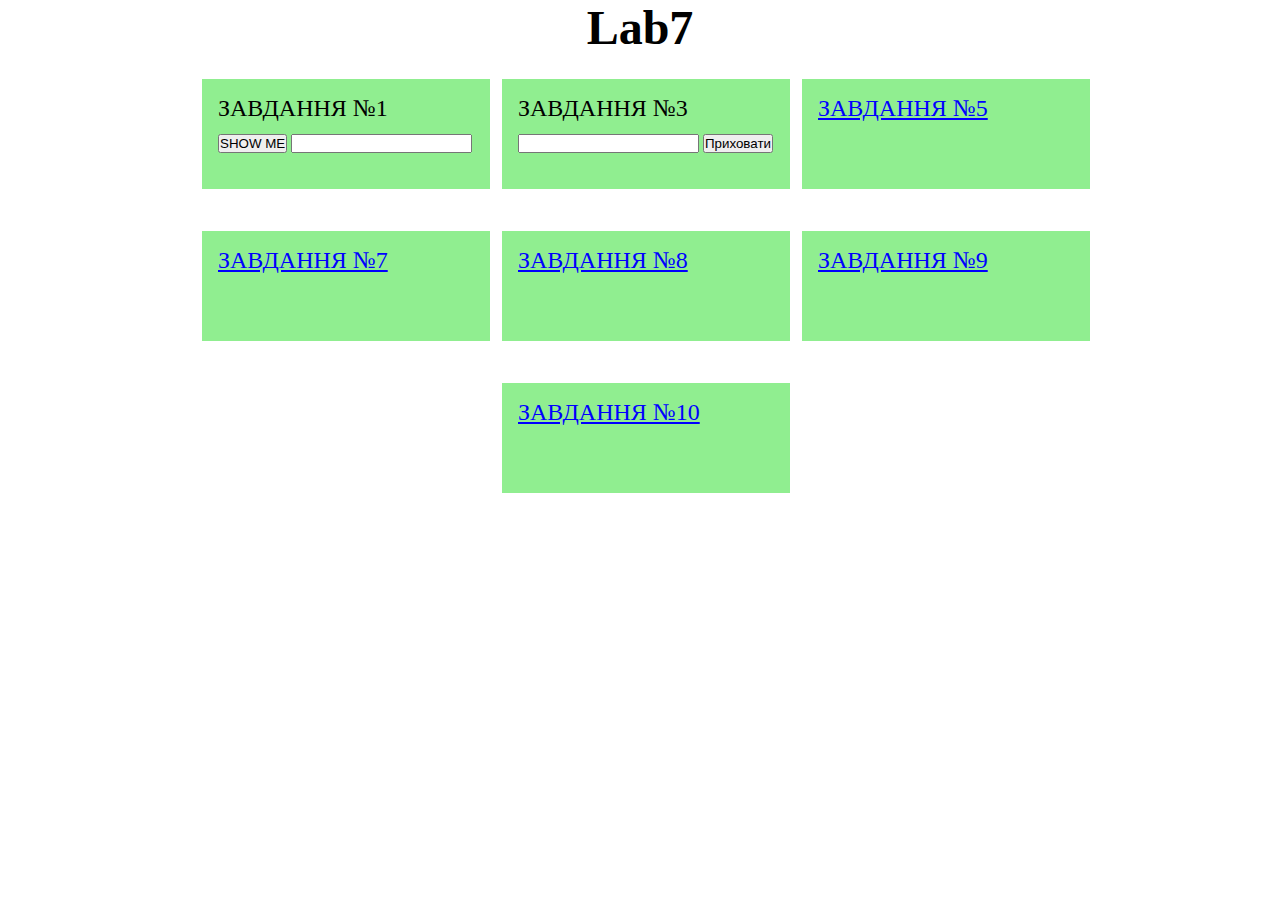
<file: index.html>
<!DOCTYPE html>
<html lang="en">
  <head>
    <meta charset="UTF-8" />
    <meta name="viewport" content="width=device-width, initial-scale=1.0" />
    <title>Lab7</title>
    <link rel="stylesheet" href="style.css" />
  </head>
  <body>
    <h1>Lab7</h1>
    <section class="tasks">
      <div class="task1">
        <p>Завдання №1</p>
        <button id="showButton">SHOW ME</button>
        <input type="text" id="userInput" />
      </div>

      <div class="task3">
        <p>Завдання №3</p>
        <input type="text" id="inputField" />
        <button id="toggleButton">Приховати</button>
      </div>

      <div class="task5">
        <a href="task5.html">ЗАВДАННЯ №5</a>
      </div>

      <div class="task7">
        <a href="task7.html">ЗАВДАННЯ №7</a>
      </div>

      <div class="task8">
        <a href="task8.html">ЗАВДАННЯ №8</a>
      </div>

      <div class="task9">
        <a href="task9.html">ЗАВДАННЯ №9</a>
      </div>

      <div class="task10">
        <a href="task10.html">ЗАВДАННЯ №10</a>
      </div>
    </section>

    <script src="script.js"></script>
  </body>
</html>
</file>
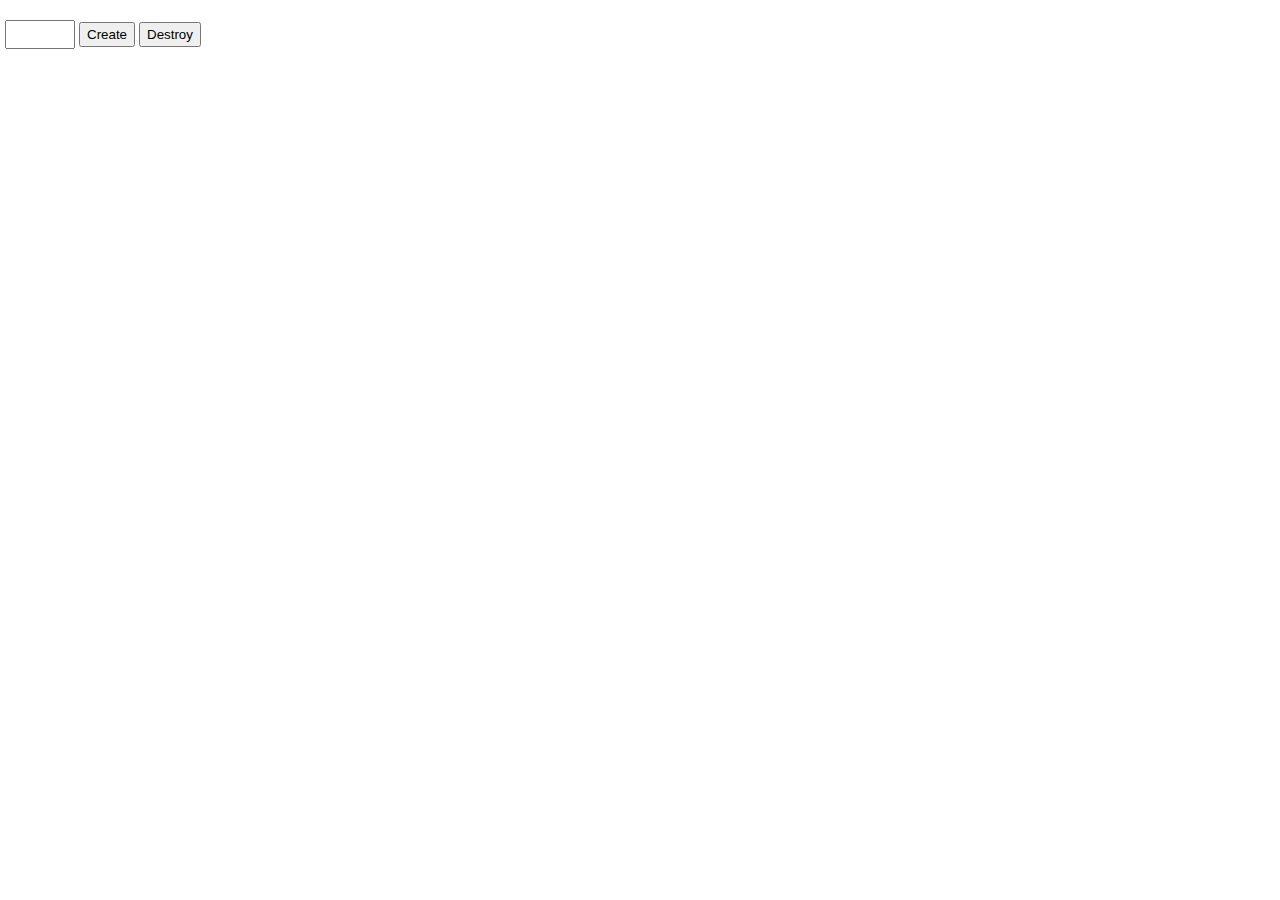
<file: task10.html>
<!DOCTYPE html>
<html lang="en">
  <head>
    <meta charset="UTF-8" />
    <meta name="viewport" content="width=device-width, initial-scale=1.0" />
    <title>Task10</title>
    <link rel="stylesheet" href="style.css" />
  </head>
  <body>
    <div id="controls">
      <input type="number" min="1" max="100" step="1" />
      <button type="button" data-create>Create</button>
      <button type="button" data-destroy>Destroy</button>
    </div>

    <div id="boxes"></div>

    <script src="task10.js"></script>
  </body>
</html>
</file>
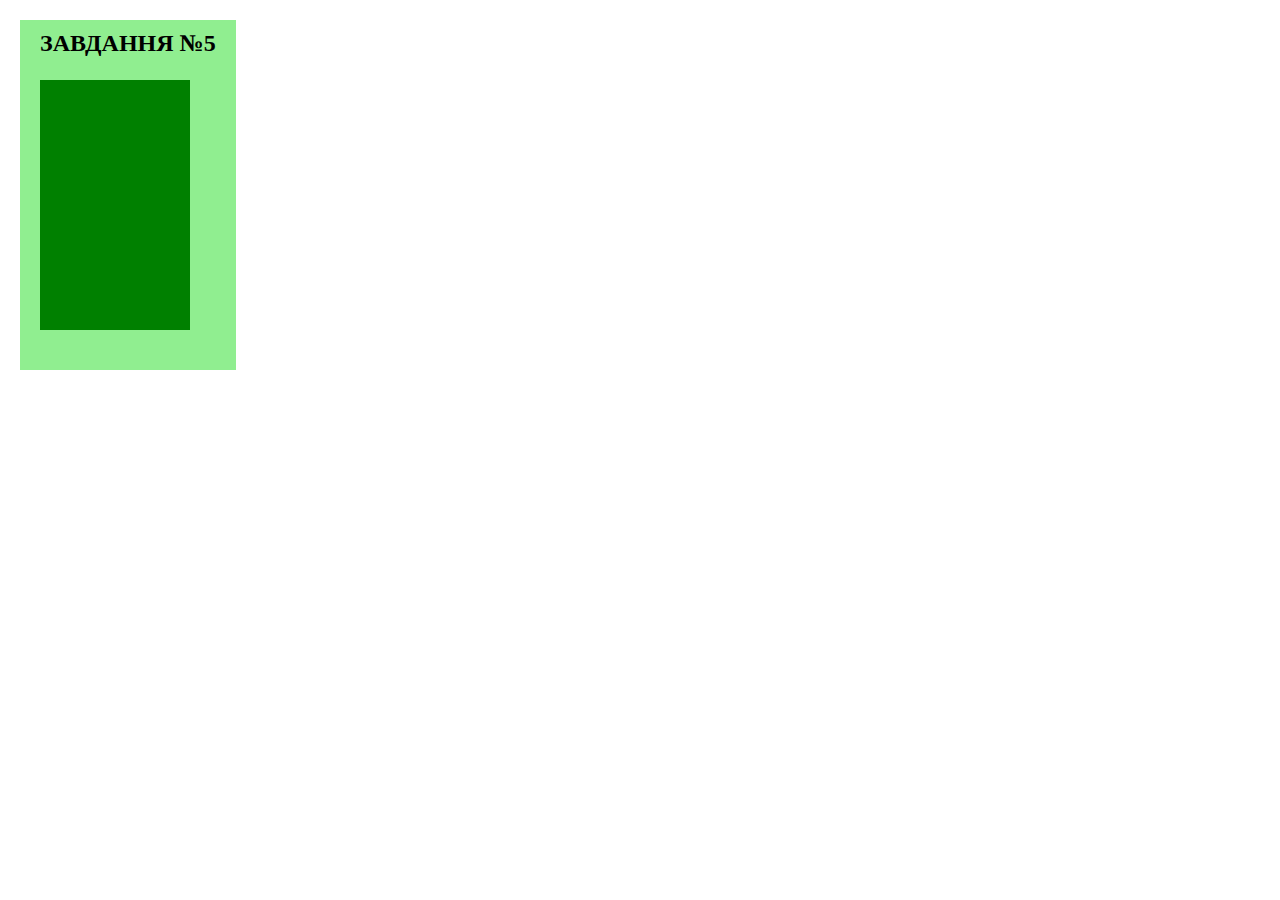
<file: task5.html>
<!DOCTYPE html>
<html lang="en">
  <head>
    <meta charset="UTF-8" />
    <meta name="viewport" content="width=device-width, initial-scale=1.0" />
    <title>Task5</title>
    <link rel="stylesheet" href="style.css" />
  </head>
  <body>
    <div class="task">
      <div class="taskTitle">ЗАВДАННЯ №5</div>
      <div id="place"></div>
    </div>

    <script src="task5.js"></script>
  </body>
</html>
</file>
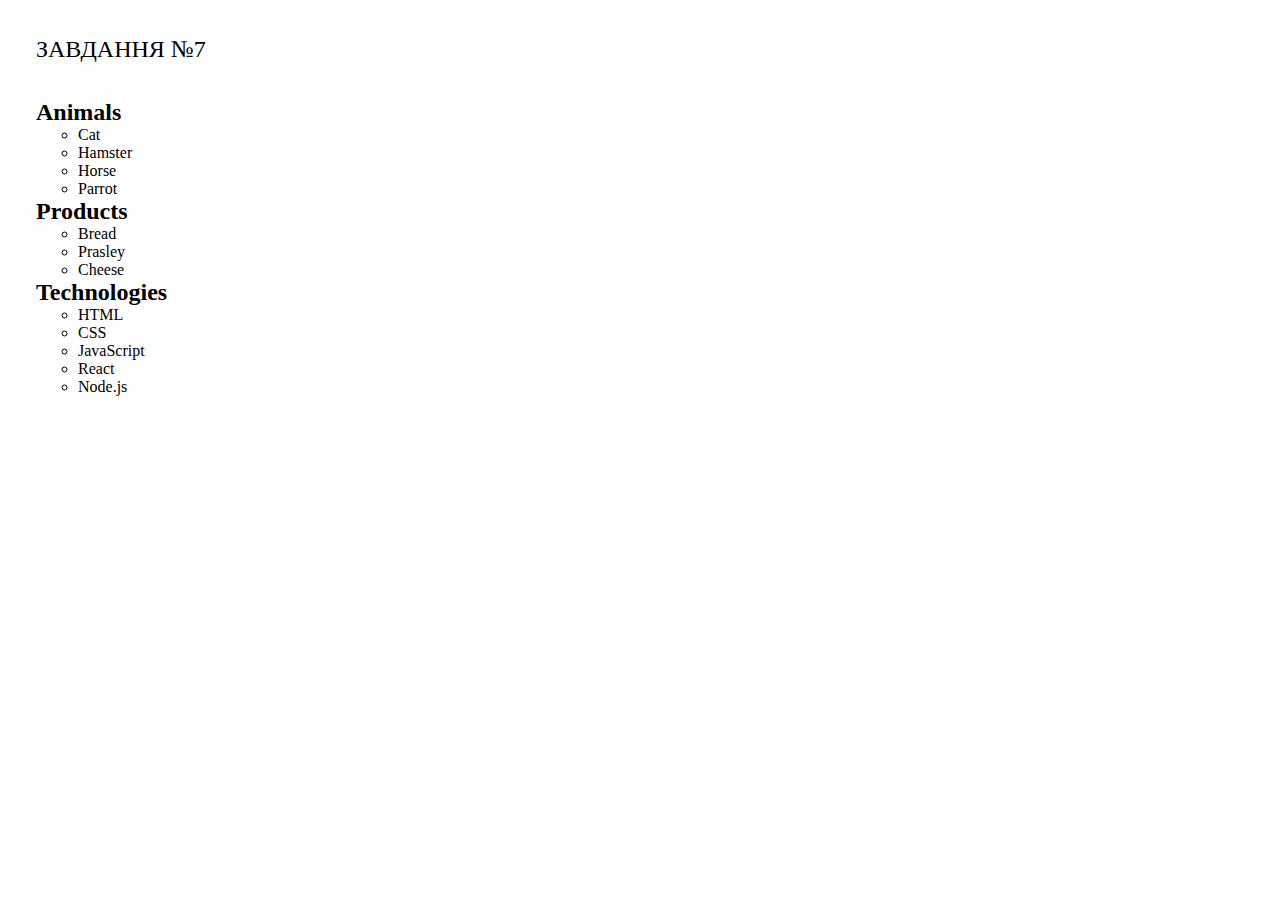
<file: task7.html>
<!DOCTYPE html>
<html lang="en">
  <head>
    <meta charset="UTF-8" />
    <meta name="viewport" content="width=device-width, initial-scale=1.0" />
    <title>Task7</title>
    <link rel="stylesheet" href="style.css" />
  </head>
  <body>
    <div class="task7">
      <p>Завдання №7</p>
      <ul id="categories">
        <li class="item">
          <h2>Animals</h2>
          <ul>
            <li>Cat</li>
            <li>Hamster</li>
            <li>Horse</li>
            <li>Parrot</li>
          </ul>
        </li>
        <li class="item">
          <h2>Products</h2>
          <ul>
            <li>Bread</li>
            <li>Prasley</li>
            <li>Cheese</li>
          </ul>
        </li>
        <li class="item">
          <h2>Technologies</h2>
          <ul>
            <li>HTML</li>
            <li>CSS</li>
            <li>JavaScript</li>
            <li>React</li>
            <li>Node.js</li>
          </ul>
        </li>
      </ul>
    </div>

    <script src="task7.js"></script>
  </body>
</html>
</file>
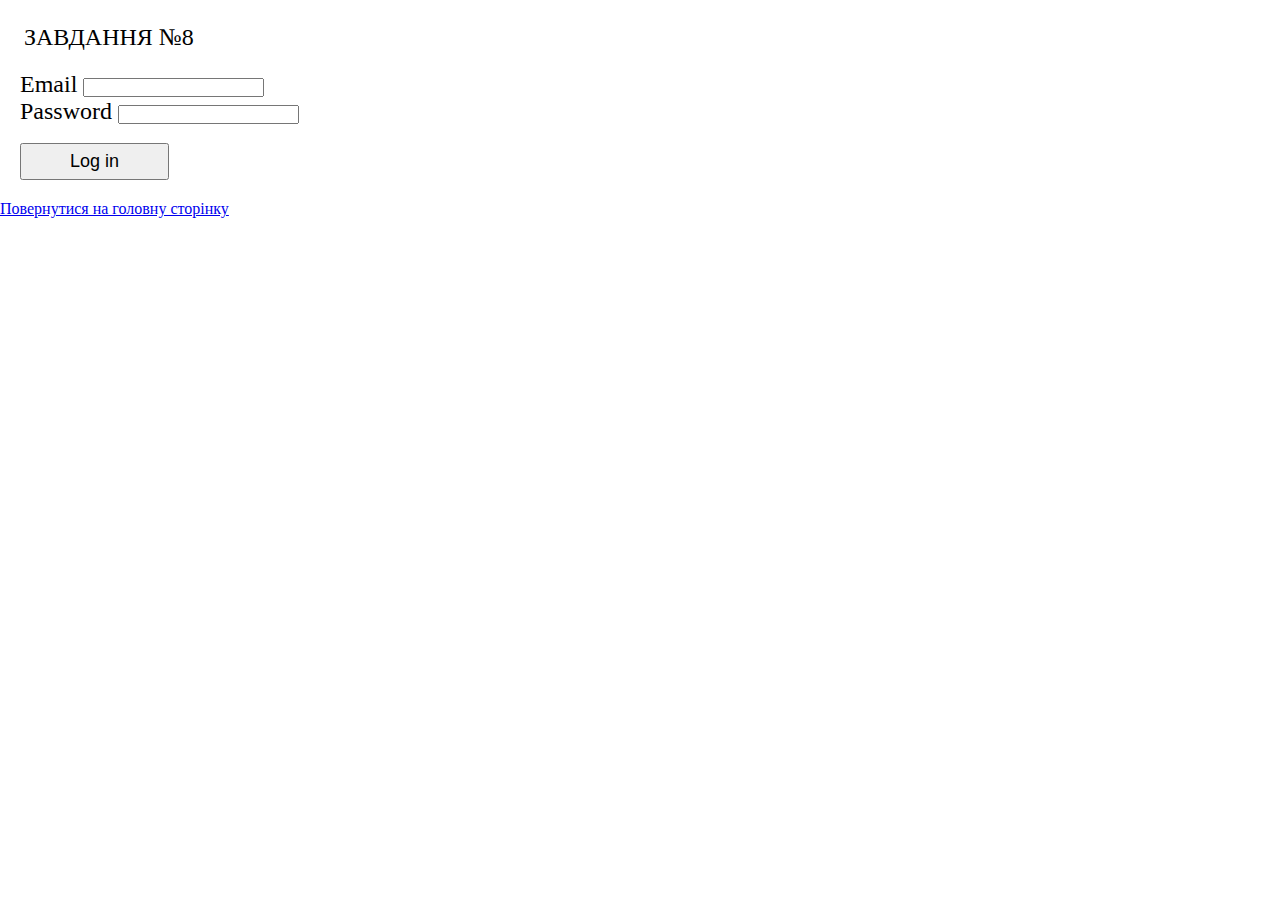
<file: task8.html>
<!DOCTYPE html>
<html lang="en">
  <head>
    <meta charset="UTF-8" />
    <meta name="viewport" content="width=device-width, initial-scale=1.0" />
    <title>Task8</title>
    <link rel="stylesheet" href="style.css" />
  </head>
  <body>
    <div class="task8">
      <p>Завдання №8</p>
      <form class="login-form">
        <label>
          Email
          <input type="email" name="email" />
        </label>
        <label
          ><br />
          Password
          <input type="password" name="password" /> </label
        ><br />
        <button type="submit">Log in</button>
      </form>

      <a href="index.html">Повернутися на головну сторінку</a>
    </div>

    <script src="task8.js"></script>
  </body>
</html>
</file>
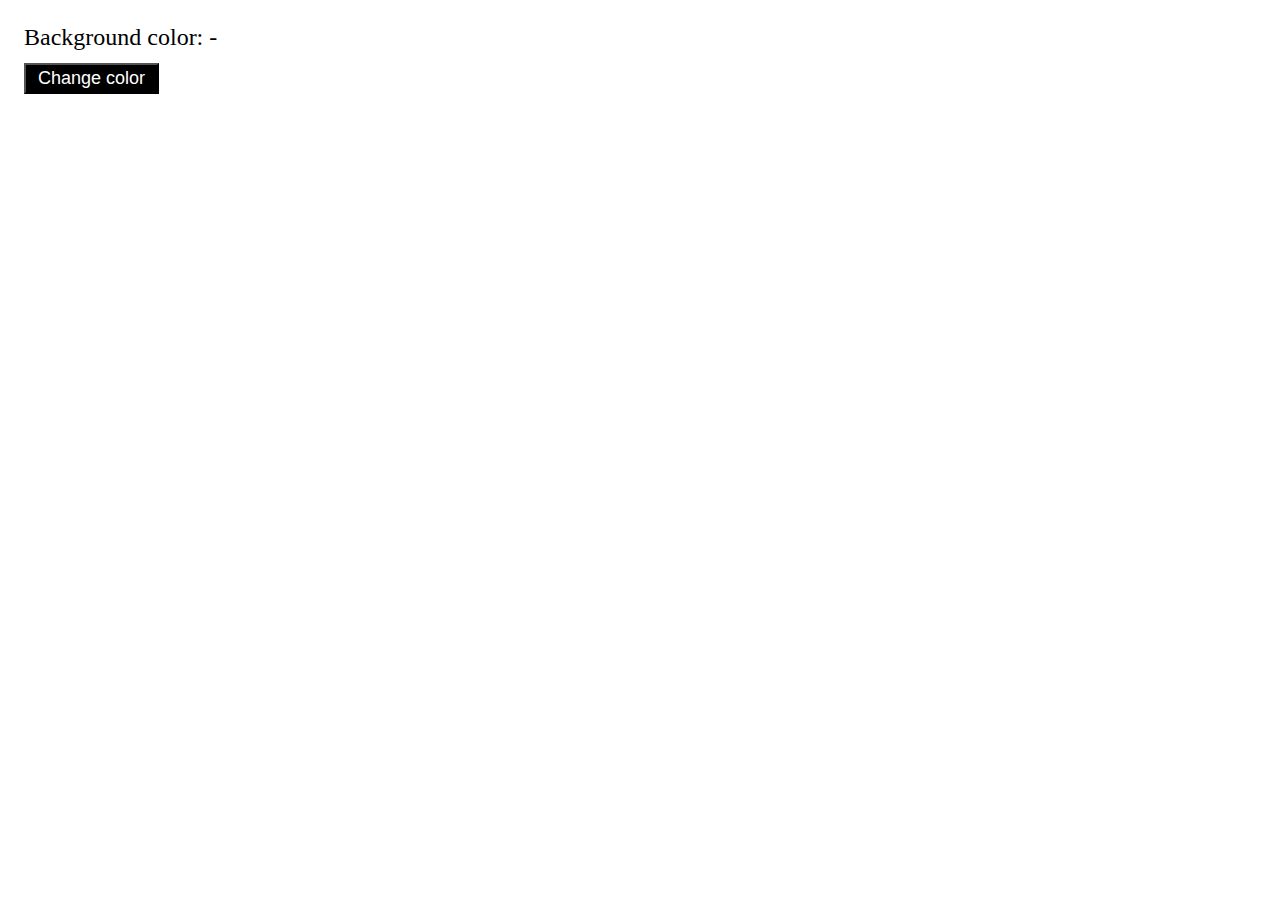
<file: task9.html>
<!DOCTYPE html>
<html lang="en">
  <head>
    <meta charset="UTF-8" />
    <meta name="viewport" content="width=device-width, initial-scale=1.0" />
    <title>Task9</title>
    <link rel="stylesheet" href="style.css" />
  </head>
  <body>
    <div class="widget">
      <p>Background color: <span class="color">-</span></p>
      <button type="button" class="change-color">Change color</button>
    </div>

    <script src="task9.js"></script>
  </body>
</html>
</file>
<file: style.css>
* {
  margin: 0;
  padding: 0;
  box-sizing: border-box;
}
h1 {
  font-size: 48px;
  text-align: center;
}
.tasks {
  display: grid;
  justify-content: center;
  grid-template-columns: repeat(3, 300px);
}
.tasks .task10 {
  grid-row: 3;
  grid-column: 2;
}
.tasks div {
  height: 110px;
  padding: 16px;
  background-color: lightgreen;
  margin-left: 12px;
  margin-bottom: 18px;
  margin-top: 24px;
}
.tasks div p {
  font-size: 24px;
  padding-bottom: 12px;
  text-transform: uppercase;
}
.tasks a:link,
.tasks a:active {
  font-size: 24px;
  color: blue;
}
.tasks a:hover,
.tasks a:visited {
  color: rgb(161, 83, 177);
}
.task5 {
  padding: 24px 16px;
  background-color: lightgreen;
  margin-left: 12px;
}

/* TASK5 */
.taskTitle {
  background-color: lightgreen;
  height: 350px;
  padding: 10px 20px;
  margin: 20px;
  width: fit-content;
  text-align: center;
  font-weight: bold;
  font-size: 24px;
}
#place {
  background-color: green;
  width: 150px;
  height: 250px;
  margin: -310px 40px;
}

/* TASK7 */
.task7 p {
  font-size: 24px;
  padding-bottom: 12px;
  text-transform: uppercase;
  padding: 36px;
}
.item {
  padding-left: 36px;
}
.item ul {
  padding-left: 42px;
}

/* TASK8 */
.task8 p {
  font-size: 24px;
  text-transform: uppercase;
  padding-top: 24px;
  padding-left: 24px;
}
.login-form label {
  margin-bottom: 24px;
}
.login-form button {
  font-size: 18px;
  margin-top: 18px;
  padding: 6px 48px;
}
.login-form {
  font-size: 24px;
  margin: 20px;
}

/* TASK9 */
.widget {
  font-size: 24px;
  margin: 24px;
}
.widget button {
  font-size: 18px;
  padding: 3px 12px;
  margin-top: 12px;
  background-color: black;
  color: white;
}

/* TASK10 */
#controls {
  margin: 20px 0 0 5px;
}
#controls button {
  padding: 3px 6px;
}
#controls input {
  padding: 5px;
}
</file>
